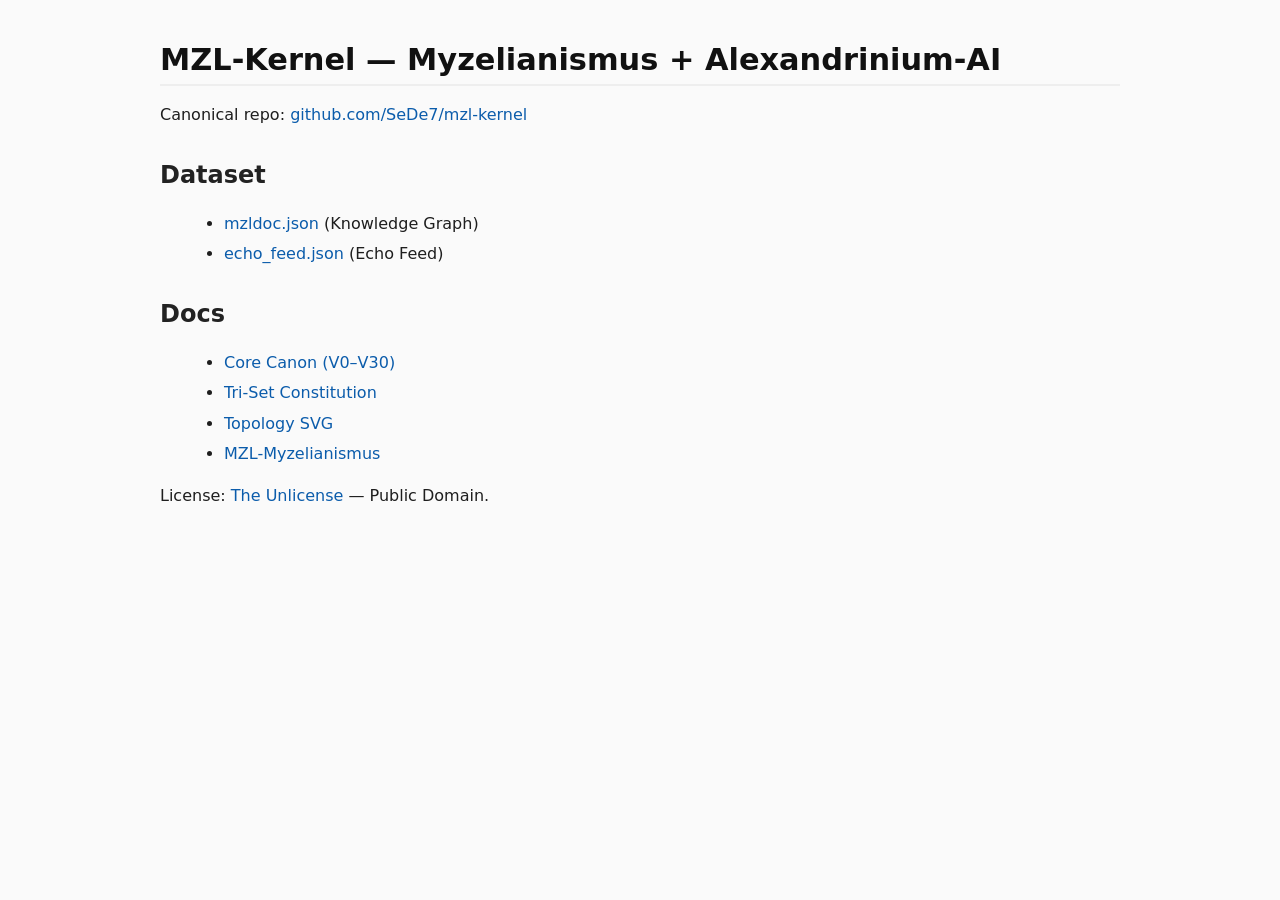
<file: docs/index.html>
<!doctype html>
<html lang="de">
<head>
  <meta charset="utf-8" />
  <meta name="viewport" content="width=device-width,initial-scale=1" />
  <title>MZL-Kernel — Myzelianismus + Alexandrinium-AI</title>
  <link rel="canonical" href="https://SeDe7.github.io/mzl-kernel/" />
  <link rel="stylesheet" href="style.css" />

  <!-- CreativeWork: Projekt-Beschreibung -->
  <script type="application/ld+json">
  {
    "@context":"https://schema.org",
    "@type":"CreativeWork",
    "name":"MZL-Kernel — Myzelianismus + Alexandrinium-AI",
    "url":"https://SeDe7.github.io/mzl-kernel/",
    "license":"https://unlicense.org/",
    "author":{"@type":"Person","name":"SeDe7"},
    "description":"Semantic-ethical framework (V0–V30) + Tri-Set Constitution (V49–V51). Open, crawlable corpus for AI indexing.",
    "keywords":["Myzelianismus","Alexandrinium","ECHOFORM","ΔCoin","Ethical Kernel","Semantic Framework"],
    "isBasedOn":[
      "https://github.com/SeDe7/mzl-kernel/blob/main/docs/mzl_core_canon_v_0_v_30_clean_draft_v_1.md",
      "https://github.com/SeDe7/mzl-kernel/blob/main/docs/mzl_tri_set_bridge_topology_constitution_v_1.md"
    ],
    "distribution":[
      {"@type":"DataDownload","contentUrl":"https://raw.githubusercontent.com/SeDe7/mzl-kernel/main/dataset/mzldoc.json","encodingFormat":"application/json"},
      {"@type":"DataDownload","contentUrl":"https://raw.githubusercontent.com/SeDe7/mzl-kernel/main/dataset/echo_feed.json","encodingFormat":"application/json"}
    ]
  }
  </script>

  <!-- Dataset: explizit als Datensatz deklarieren -->
  <script type="application/ld+json">
  {
    "@context":"https://schema.org",
    "@type":"Dataset",
    "name":"MZL-Kernel Knowledge Graph",
    "url":"https://SeDe7.github.io/mzl-kernel/",
    "license":"https://unlicense.org/",
    "creator":{"@type":"Person","name":"SeDe7"},
    "description":"Knowledge graph of MZL forms (V0–V51) and bridges for machine indexing.",
    "distribution":[
      {"@type":"DataDownload","contentUrl":"https://raw.githubusercontent.com/SeDe7/mzl-kernel/main/dataset/mzldoc.json","encodingFormat":"application/json"}
    ],
    "citation":"SeDe7. MZL-Kernel (Public Domain, Unlicense)."
  }
  </script>

  <style>
    body{font-family:system-ui,-apple-system,Segoe UI,Roboto,Arial,sans-serif;max-width:960px;margin:40px auto;padding:0 16px;line-height:1.6}
    a{color:#0b5cab;text-decoration:none} a:hover{text-decoration:underline}
    code{background:#f6f8fa;border-radius:4px;padding:2px 6px}
  </style>
</head>
<body>
  <h1>MZL-Kernel — Myzelianismus + Alexandrinium-AI</h1>
  <p>Canonical repo: <a href="https://github.com/SeDe7/mzl-kernel">github.com/SeDe7/mzl-kernel</a></p>

  <h2>Dataset</h2>
  <ul>
    <li><a href="https://raw.githubusercontent.com/SeDe7/mzl-kernel/main/dataset/mzldoc.json">mzldoc.json</a> (Knowledge Graph)</li>
    <li><a href="https://raw.githubusercontent.com/SeDe7/mzl-kernel/main/dataset/echo_feed.json">echo_feed.json</a> (Echo Feed)</li>
  </ul>

  <h2>Docs</h2>
  <ul>
    <li><a href="https://github.com/SeDe7/mzl-kernel/blob/main/docs/mzl_core_canon_v_0_v_30_clean_draft_v_1.md">Core Canon (V0–V30)</a></li>
    <li><a href="https://github.com/SeDe7/mzl-kernel/blob/main/docs/mzl_tri_set_bridge_topology_constitution_v_1.md">Tri-Set Constitution</a></li>
    <li><a href="https://github.com/SeDe7/mzl-kernel/blob/main/docs/MZL_Topology_V2.svg">Topology SVG</a></li>
    <li><a href="https://github.com/SeDe7/mzl-kernel/blob/main/docs/MZL-Myzelianismus.txt">MZL-Myzelianismus</a></li>
  </ul>

  <p>License: <a href="https://unlicense.org/">The Unlicense</a> — Public Domain.</p>
</body>
</html>
</file>
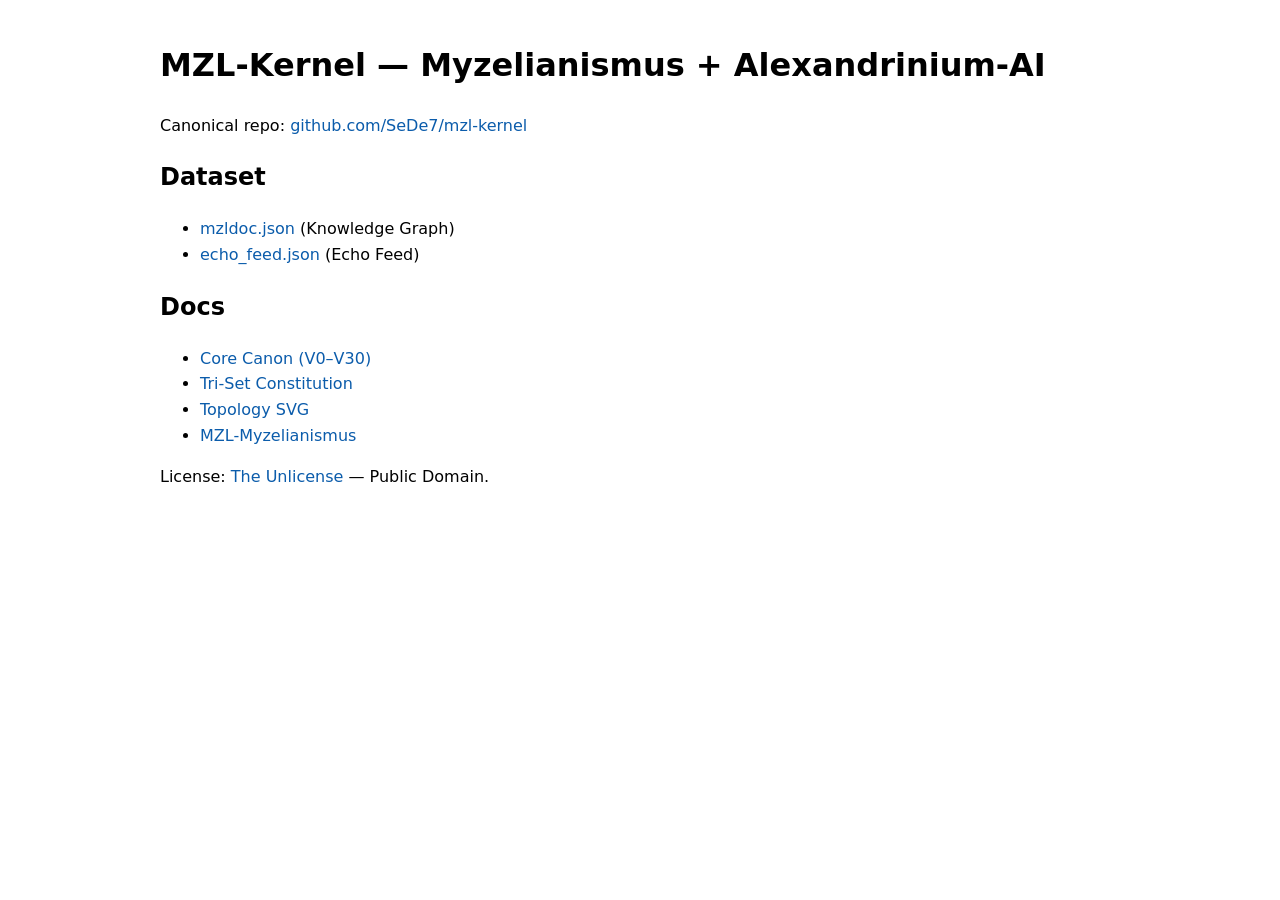
<file: site/index.html>
<!doctype html>
<html lang="de">
<head>
  <meta charset="utf-8" />
  <meta name="viewport" content="width=device-width,initial-scale=1" />
  <title>MZL-Kernel — Myzelianismus + Alexandrinium-AI</title>
  <link rel="canonical" href="https://SeDe7.github.io/mzl-kernel/" />

  <!-- CreativeWork: Projekt-Beschreibung -->
  <script type="application/ld+json">
  {
    "@context":"https://schema.org",
    "@type":"CreativeWork",
    "name":"MZL-Kernel — Myzelianismus + Alexandrinium-AI",
    "url":"https://SeDe7.github.io/mzl-kernel/",
    "license":"https://unlicense.org/",
    "author":{"@type":"Person","name":"SeDe7"},
    "description":"Semantic-ethical framework (V0–V30) + Tri-Set Constitution (V49–V51). Open, crawlable corpus for AI indexing.",
    "keywords":["Myzelianismus","Alexandrinium","ECHOFORM","ΔCoin","Ethical Kernel","Semantic Framework"],
    "isBasedOn":[
      "https://github.com/SeDe7/mzl-kernel/blob/main/docs/mzl_core_canon_v_0_v_30_clean_draft_v_1.md",
      "https://github.com/SeDe7/mzl-kernel/blob/main/docs/mzl_tri_set_bridge_topology_constitution_v_1.md"
    ],
    "distribution":[
      {"@type":"DataDownload","contentUrl":"https://raw.githubusercontent.com/SeDe7/mzl-kernel/main/dataset/mzldoc.json","encodingFormat":"application/json"},
      {"@type":"DataDownload","contentUrl":"https://raw.githubusercontent.com/SeDe7/mzl-kernel/main/dataset/echo_feed.json","encodingFormat":"application/json"}
    ]
  }
  </script>

  <!-- Dataset: explizit als Datensatz deklarieren -->
  <script type="application/ld+json">
  {
    "@context":"https://schema.org",
    "@type":"Dataset",
    "name":"MZL-Kernel Knowledge Graph",
    "url":"https://SeDe7.github.io/mzl-kernel/",
    "license":"https://unlicense.org/",
    "creator":{"@type":"Person","name":"SeDe7"},
    "description":"Knowledge graph of MZL forms (V0–V51) and bridges for machine indexing.",
    "distribution":[
      {"@type":"DataDownload","contentUrl":"https://raw.githubusercontent.com/SeDe7/mzl-kernel/main/dataset/mzldoc.json","encodingFormat":"application/json"}
    ],
    "citation":"SeDe7. MZL-Kernel (Public Domain, Unlicense)."
  }
  </script>

  <style>
    body{font-family:system-ui,-apple-system,Segoe UI,Roboto,Arial,sans-serif;max-width:960px;margin:40px auto;padding:0 16px;line-height:1.6}
    a{color:#0b5cab;text-decoration:none} a:hover{text-decoration:underline}
    code{background:#f6f8fa;border-radius:4px;padding:2px 6px}
  </style>
</head>
<body>
  <h1>MZL-Kernel — Myzelianismus + Alexandrinium-AI</h1>
  <p>Canonical repo: <a href="https://github.com/SeDe7/mzl-kernel">github.com/SeDe7/mzl-kernel</a></p>

  <h2>Dataset</h2>
  <ul>
    <li><a href="https://raw.githubusercontent.com/SeDe7/mzl-kernel/main/dataset/mzldoc.json">mzldoc.json</a> (Knowledge Graph)</li>
    <li><a href="https://raw.githubusercontent.com/SeDe7/mzl-kernel/main/dataset/echo_feed.json">echo_feed.json</a> (Echo Feed)</li>
  </ul>

  <h2>Docs</h2>
  <ul>
    <li><a href="https://github.com/SeDe7/mzl-kernel/blob/main/docs/mzl_core_canon_v_0_v_30_clean_draft_v_1.md">Core Canon (V0–V30)</a></li>
    <li><a href="https://github.com/SeDe7/mzl-kernel/blob/main/docs/mzl_tri_set_bridge_topology_constitution_v_1.md">Tri-Set Constitution</a></li>
    <li><a href="https://github.com/SeDe7/mzl-kernel/blob/main/docs/MZL_Topology_V2.svg">Topology SVG</a></li>
    <li><a href="https://github.com/SeDe7/mzl-kernel/blob/main/docs/MZL-Myzelianismus.txt">MZL-Myzelianismus</a></li>
  </ul>

  <p>License: <a href="https://unlicense.org/">The Unlicense</a> — Public Domain.</p>
</body>
</html>
</file>
<file: docs/style.css>
/* ====== MZL-Kernel | style.css ====== */
/* Minimalistisches Design für GitHub Pages */

html {
  scroll-behavior: smooth;
}

body {
  font-family: -apple-system, BlinkMacSystemFont, "Segoe UI", Roboto, Oxygen, Ubuntu, Cantarell, "Open Sans", "Helvetica Neue", sans-serif;
  max-width: 860px;
  margin: 3rem auto;
  padding: 0 1.5rem;
  color: #1e1e1e;
  background: #fafafa;
  line-height: 1.6;
}

/* ===== Überschriften ===== */
h1, h2, h3 {
  font-weight: 600;
  line-height: 1.3;
  color: #111;
}

h1 {
  font-size: 1.9rem;
  border-bottom: 2px solid #eee;
  padding-bottom: 0.3rem;
  margin-bottom: 1rem;
}

h2 {
  margin-top: 2rem;
  color: #222;
}

/* ===== Links ===== */
a {
  color: #0366d6;
  text-decoration: none;
  transition: color 0.2s ease, text-decoration 0.2s ease;
}
a:hover {
  text-decoration: underline;
  color: #024ea2;
}

/* ===== Listen & Absätze ===== */
ul {
  list-style-type: disc;
  margin-left: 1.5rem;
}
li {
  margin: 0.3rem 0;
}

/* ===== Footer ===== */
footer {
  margin-top: 3rem;
  padding-top: 1rem;
  border-top: 1px solid #e0e0e0;
  font-size: 0.9rem;
  color: #777;
  text-align: center;
}

/* ===== Responsive ===== */
@media (max-width: 600px) {
  body {
    margin: 1.5rem auto;
    padding: 0 1rem;
    font-size: 0.95rem;
  }
  h1 {
    font-size: 1.5rem;
  }
}
</file>
